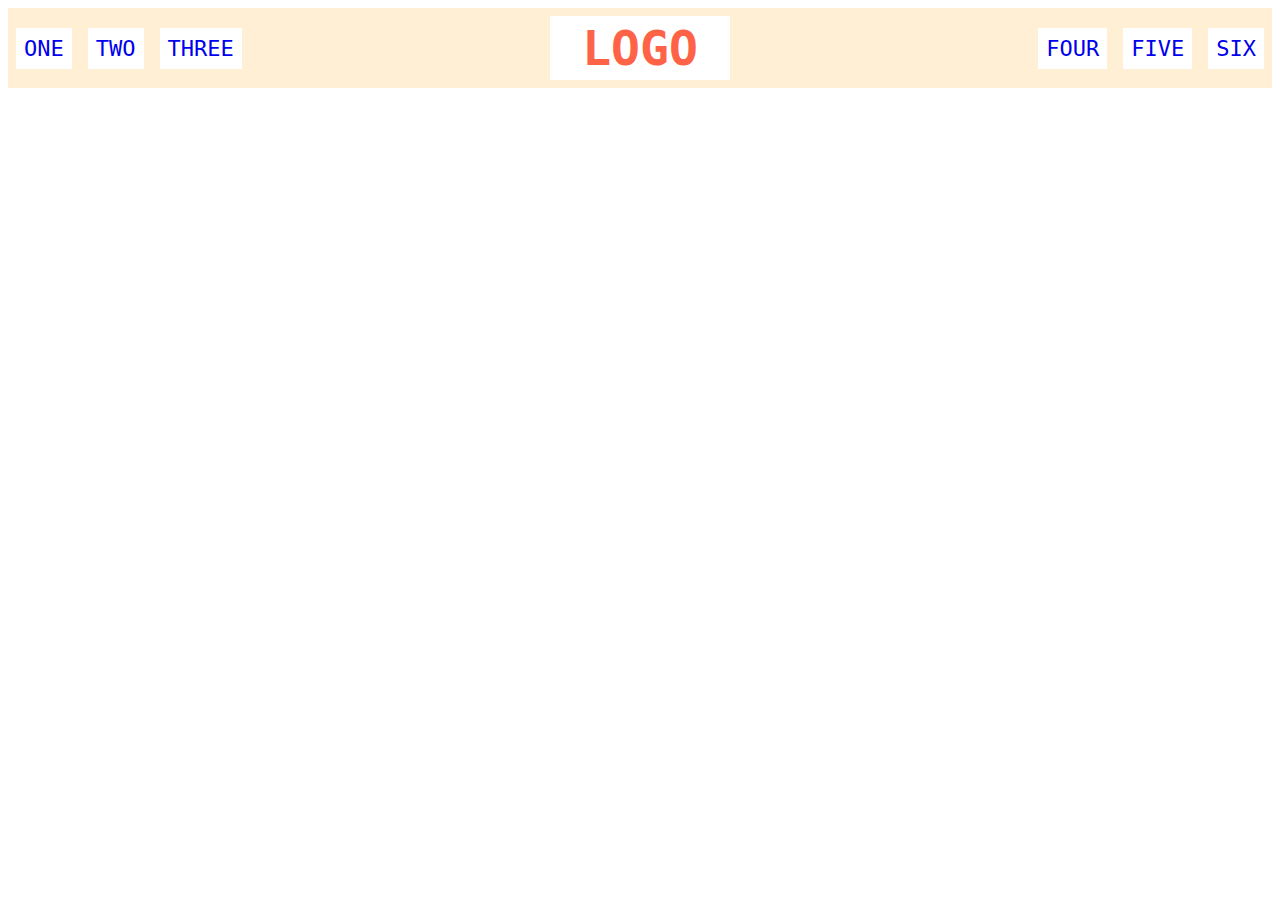
<file: foundations/flex/02-flex-header/index.html>
<!DOCTYPE html>
<html lang="en">

<head>
  <meta charset="UTF-8">
  <meta http-equiv="X-UA-Compatible" content="IE=edge">
  <meta name="viewport" content="width=device-width, initial-scale=1.0">
  <title>Flex Header</title>
  <link rel="stylesheet" href="style.css">
</head>

<body>
  <div class="header">

    <div class="left-links">
      <ul>
        <li><a href="#">ONE</a></li>
        <li><a href="#">TWO</a></li>
        <li><a href="#">THREE</a></li>
      </ul>
    </div>
    <div class="logo">LOGO</div>

    <div class="right-links">
      <ul>
        <li><a href="#">FOUR</a></li>
        <li><a href="#">FIVE</a></li>
        <li><a href="#">SIX</a></li>
      </ul>
    </div>
  </div>
</body>

</html>
</file>
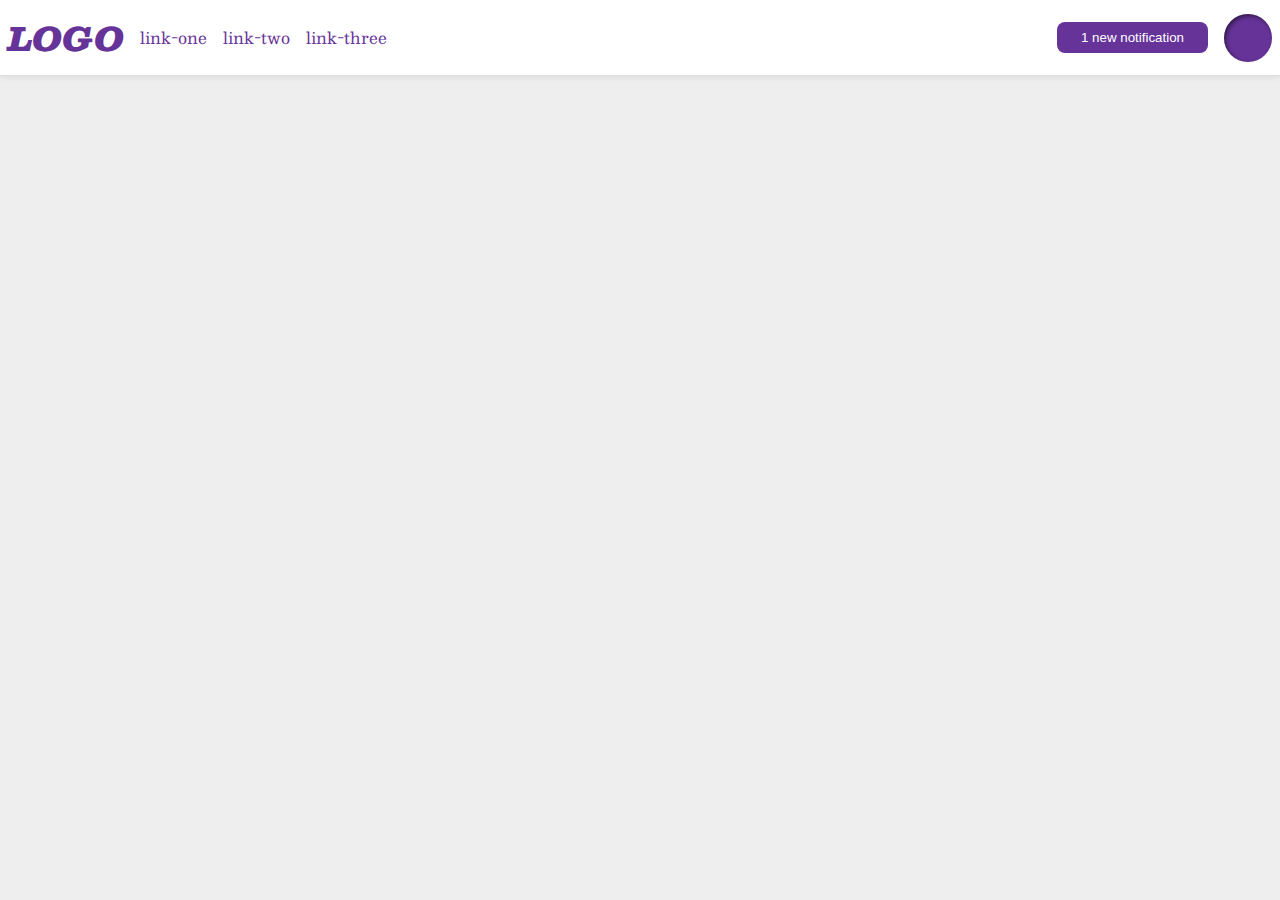
<file: foundations/flex/03-flex-header-2/index.html>
<!DOCTYPE html>
<html lang="en">

<head>
  <meta charset="UTF-8">
  <meta http-equiv="X-UA-Compatible" content="IE=edge">
  <meta name="viewport" content="width=device-width, initial-scale=1.0">
  <title>Flex Header 2</title>
  <link rel="stylesheet" href="style.css">
</head>

<body>
  <div class="header">
    <div class='container-1'>
      <div class="logo">
        LOGO
      </div>
      <ul class="container-1">
        <li><a href="https://google.com">link-one</a></li>
        <li><a href="https://google.com">link-two</a></li>
        <li><a href="https://google.com">link-three</a></li>
      </ul>
    </div>
    <div class='container-2'>
      <button class="notifications">
        1 new notification
      </button>
      <div class="profile-image"></div>
    </div>
  </div>
</body>

</html>
</file>
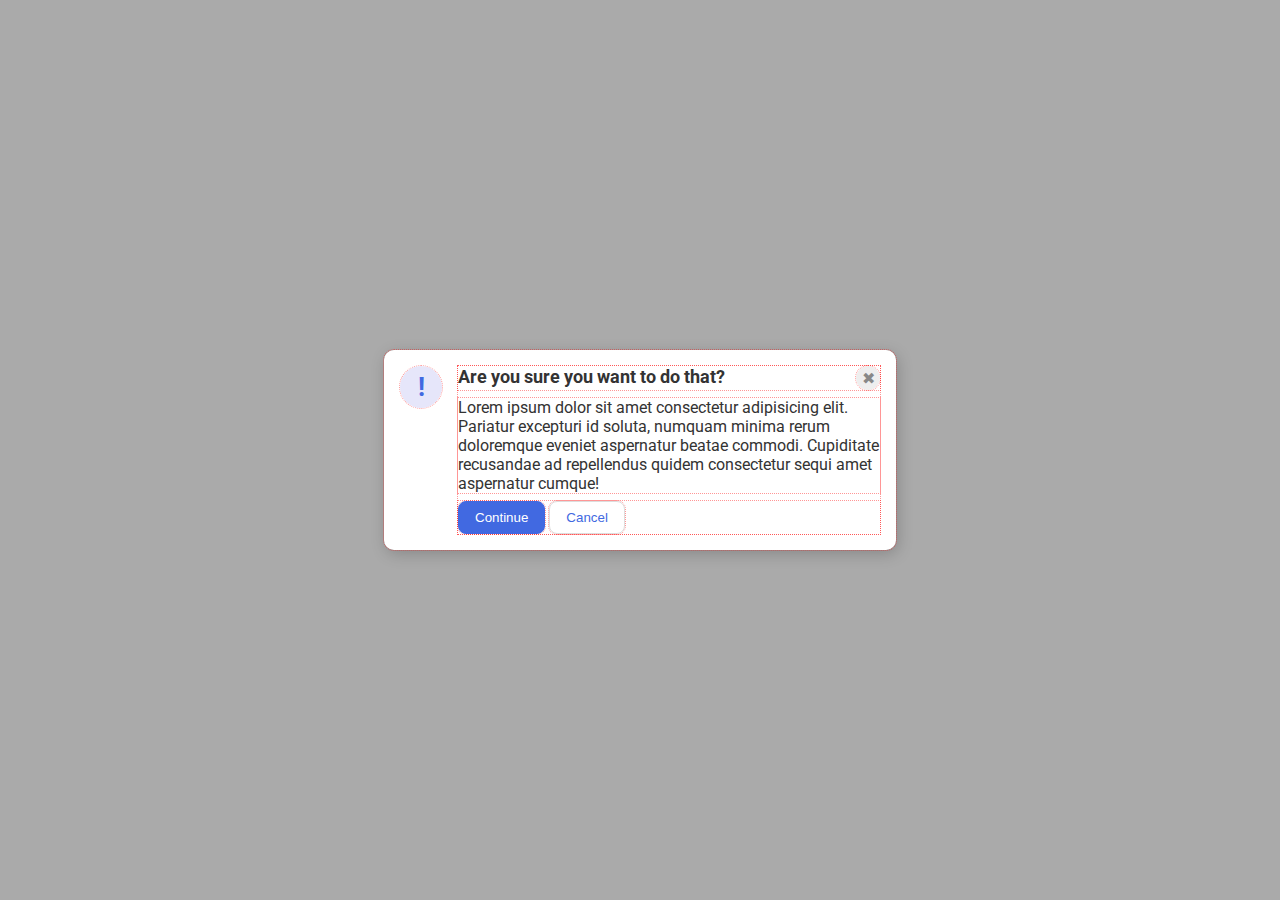
<file: foundations/flex/05-flex-modal/index.html>
<!DOCTYPE html>
<html lang="en">

<head>
  <meta charset="UTF-8">
  <meta http-equiv="X-UA-Compatible" content="IE=edge">
  <meta name="viewport" content="width=device-width, initial-scale=1.0">
  <link rel="stylesheet" href="style.css">
  <title>Modal</title>
</head>

<body>
  <div class="modal">
    <div class="icon">!</div>
    <div class='container'>
      <div class="header">Are you sure you want to do that?
        <button class="close-button">✖</button>
      </div>
      <div class="text">Lorem ipsum dolor sit amet consectetur adipisicing elit. Pariatur excepturi id soluta, numquam
        minima rerum doloremque eveniet aspernatur beatae commodi. Cupiditate recusandae ad repellendus quidem
        consectetur sequi amet aspernatur cumque!</div>
      <div class='container2'>
        <button class="continue">Continue</button>
        <button class="cancel">Cancel</button>
      </div>
    </div>
  </div>
</body>

</html>
</file>
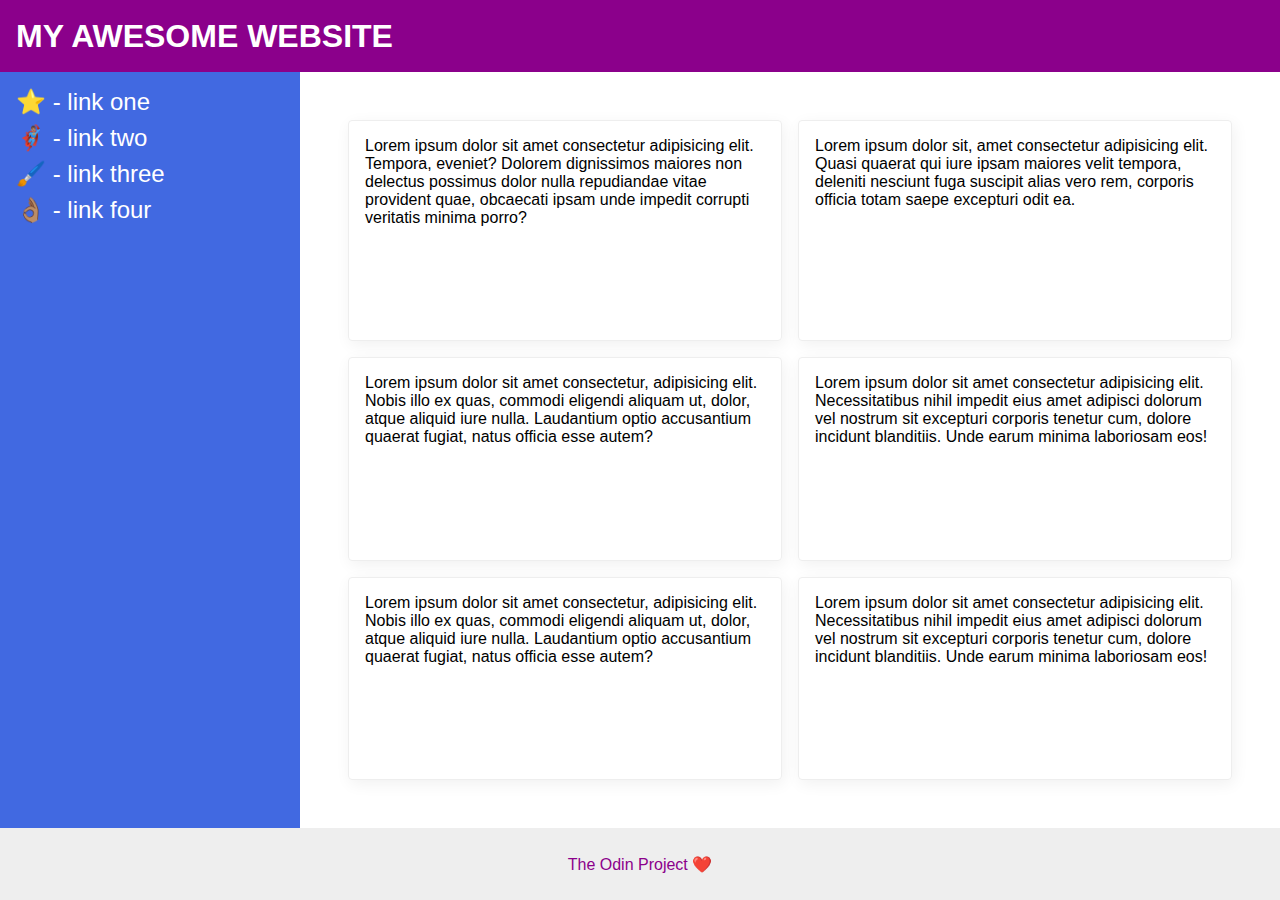
<file: foundations/flex/07-flex-layout-2/index.html>
<!DOCTYPE html>
<html lang="en">

<head>
  <meta charset="UTF-8">
  <meta http-equiv="X-UA-Compatible" content="IE=edge">
  <meta name="viewport" content="width=device-width, initial-scale=1.0">
  <title>The Holy Grail</title>
  <link rel="stylesheet" href="style.css">
</head>

<body>
  <div class="header">
    MY AWESOME WEBSITE
  </div>

  <div class='container'>
    <div class="sidebar">
      <ul>
        <li><a href="#">⭐ - link one</a></li>
        <li><a href="#">🦸🏽‍♂️ - link two</a></li>
        <li><a href="#">🖌️ - link three</a></li>
        <li><a href="#">👌🏽 - link four</a></li>
      </ul>
    </div>

    <div class='container-2'>
      <div class="card">Lorem ipsum dolor sit amet consectetur adipisicing elit. Tempora, eveniet? Dolorem dignissimos
        maiores non delectus possimus dolor nulla repudiandae vitae provident quae, obcaecati ipsam unde impedit
        corrupti
        veritatis minima porro?</div>
      <div class="card">Lorem ipsum dolor sit, amet consectetur adipisicing elit. Quasi quaerat qui iure ipsam maiores
        velit
        tempora, deleniti nesciunt fuga suscipit alias vero rem, corporis officia totam saepe excepturi odit ea.</div>
      <div class="card">Lorem ipsum dolor sit amet consectetur, adipisicing elit. Nobis illo ex quas, commodi eligendi
        aliquam ut, dolor, atque aliquid iure nulla. Laudantium optio accusantium quaerat fugiat, natus officia esse
        autem?
      </div>
      <div class="card">Lorem ipsum dolor sit amet consectetur adipisicing elit. Necessitatibus nihil impedit eius amet
        adipisci dolorum vel nostrum sit excepturi corporis tenetur cum, dolore incidunt blanditiis. Unde earum minima
        laboriosam eos!</div>
      <div class="card">Lorem ipsum dolor sit amet consectetur, adipisicing elit. Nobis illo ex quas, commodi eligendi
        aliquam ut, dolor, atque aliquid iure nulla. Laudantium optio accusantium quaerat fugiat, natus officia esse
        autem?
      </div>
      <div class="card">Lorem ipsum dolor sit amet consectetur adipisicing elit. Necessitatibus nihil impedit eius amet
        adipisci dolorum vel nostrum sit excepturi corporis tenetur cum, dolore incidunt blanditiis. Unde earum minima
        laboriosam eos!</div>
    </div>
  </div>
  <div class="footer">
    The Odin Project ❤️
  </div>
</body>

</html>
</file>
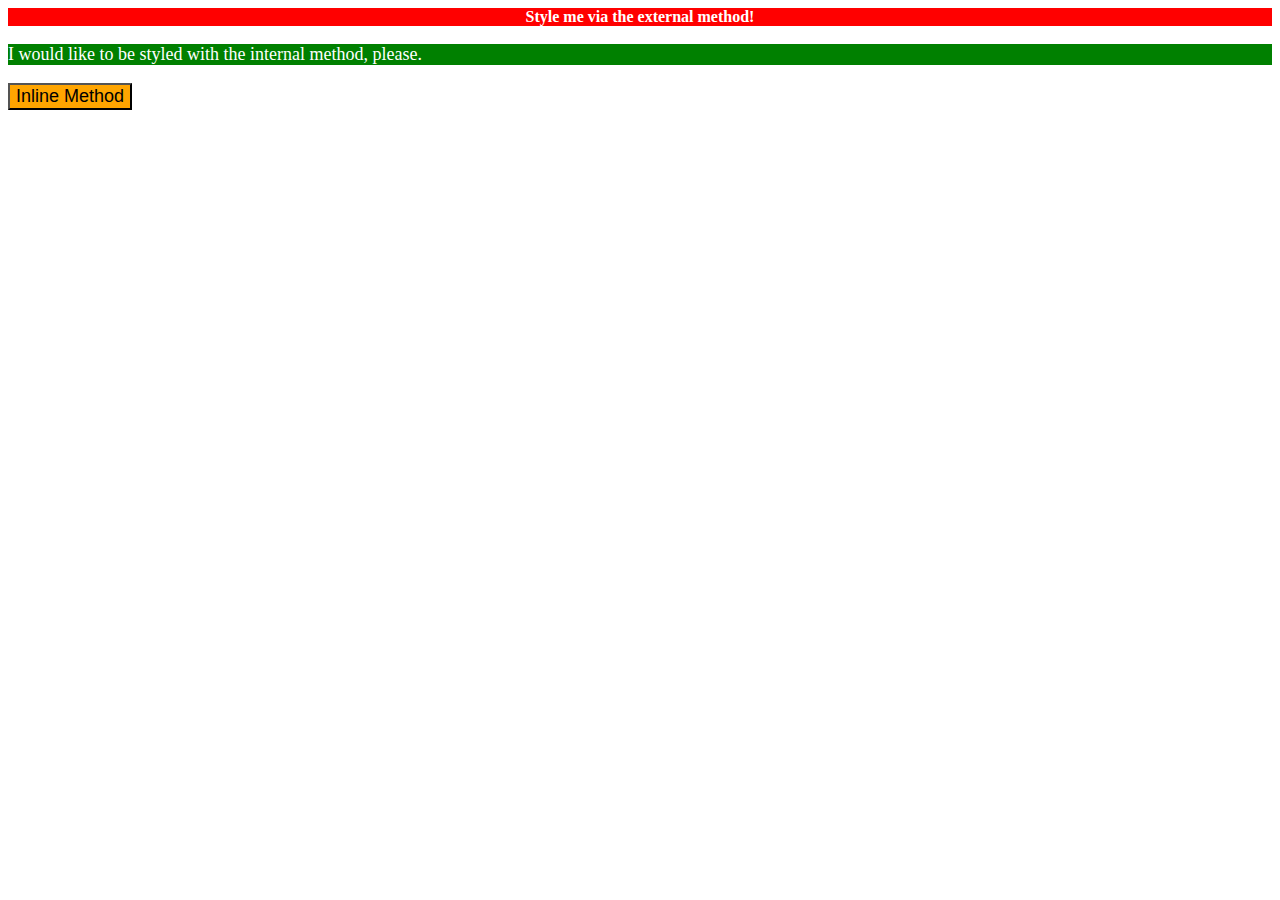
<file: foundations/intro-to-css/01-css-methods/index.html>
<!DOCTYPE html>
<html lang="en">
  <head>
    <meta charset="UTF-8">
    <meta http-equiv="X-UA-Compatible" content="IE=edge">
    <meta name="viewport" content="width=device-width, initial-scale=1.0">
    <link rel="stylesheet" href="styles.css">
    <title>Methods for Adding CSS</title>
    <style>
      p{
        background-color: green;
        color: white;
        font-size: 18px;
      }
    </style>
  </head>
  <body>
    <div>Style me via the external method!</div>
    <p>I would like to be styled with the internal method, please.</p>
    <button style="background-color: orange; font-size: 18px;">Inline Method</button>
  </body>
</html>
</file>
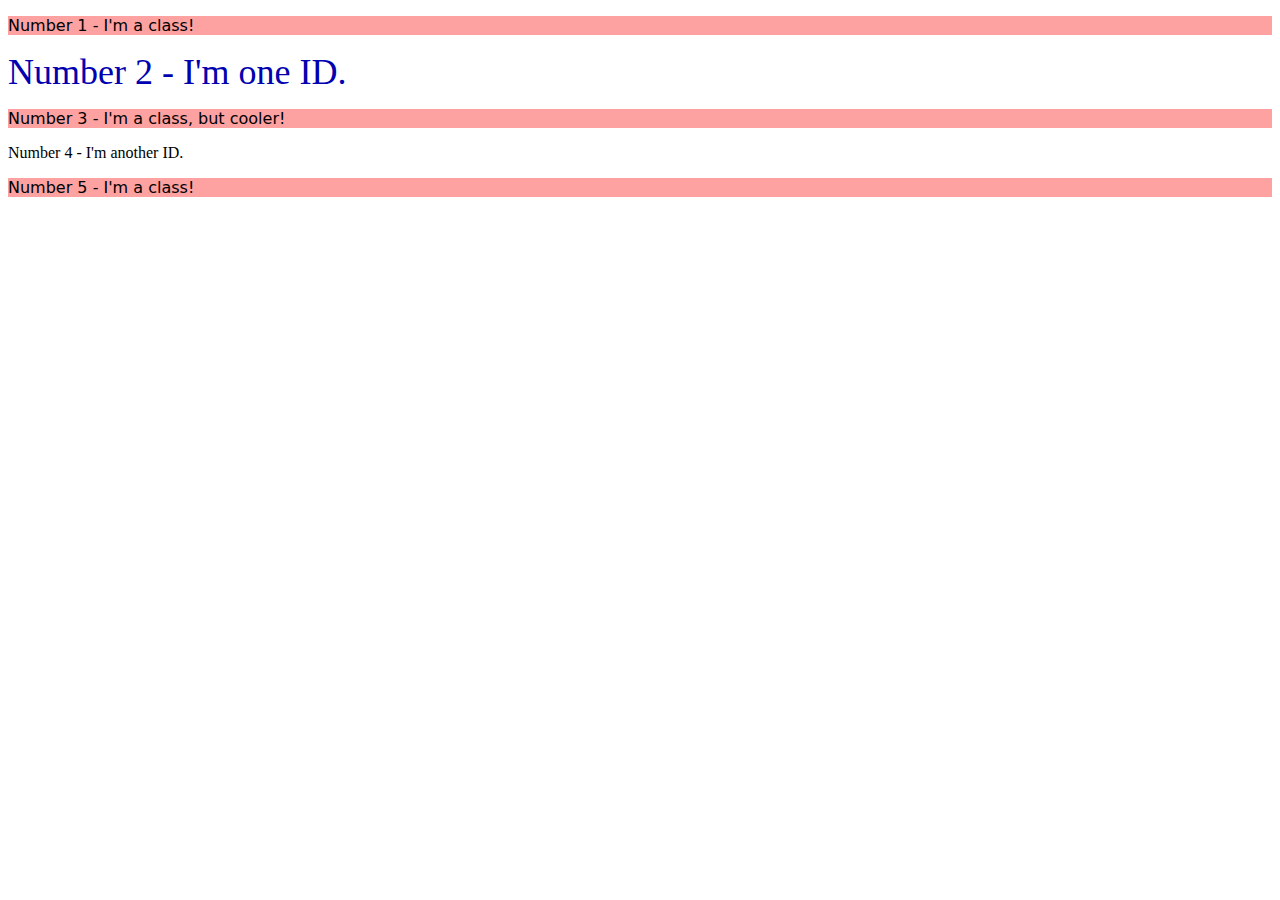
<file: foundations/intro-to-css/02-class-id-selectors/index.html>
<!DOCTYPE html>
<html lang="en">
  <head>
    <meta charset="UTF-8">
    <meta http-equiv="X-UA-Compatible" content="IE=edge">
    <meta name="viewport" content="width=device-width, initial-scale=1.0">
    <title>Class and ID Selectors</title>
    <link rel="stylesheet" href="style.css">
  </head>
  <body>
    <p class="n1">Number 1 - I'm a class!</p>
    <div id="n2">Number 2 - I'm one ID.</div>
    <p class="n3">Number 3 - I'm a class, but cooler!</p>
    <div id="n4">Number 4 - I'm another ID.</div>
    <p class="n5">Number 5 - I'm a class!</p>
  </body>
</html>
</file>
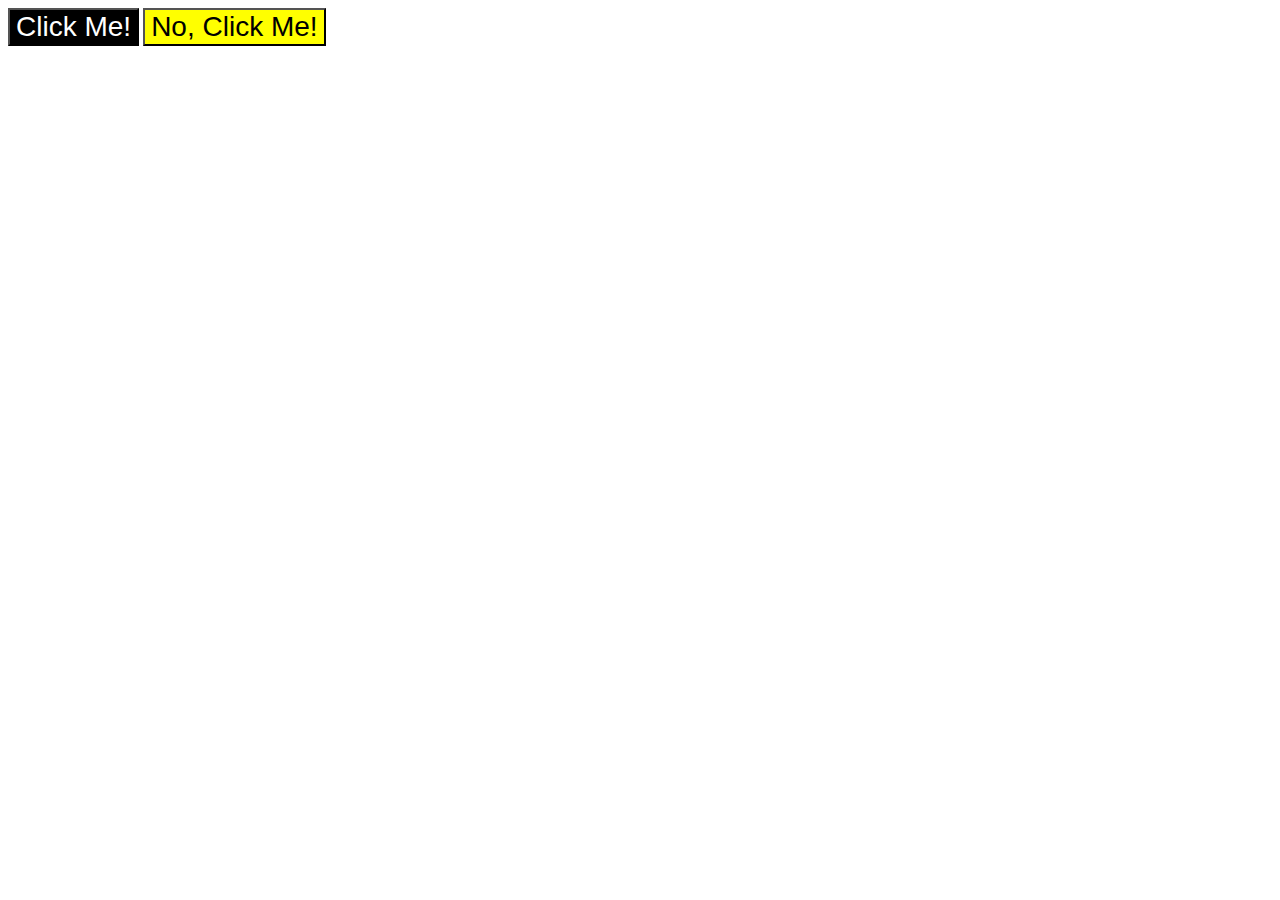
<file: foundations/intro-to-css/03-grouping-selectors/index.html>
<!DOCTYPE html>
<html lang="en">
  <head>
    <meta charset="UTF-8">
    <meta http-equiv="X-UA-Compatible" content="IE=edge">
    <meta name="viewport" content="width=device-width, initial-scale=1.0">
    <title>Grouping Selectors</title>
    <link rel="stylesheet" href="style.css">
  </head>
  <body>
    <button class="b1">Click Me!</button>
    <button class="b2">No, Click Me!</button>
  </body>
</html>
</file>
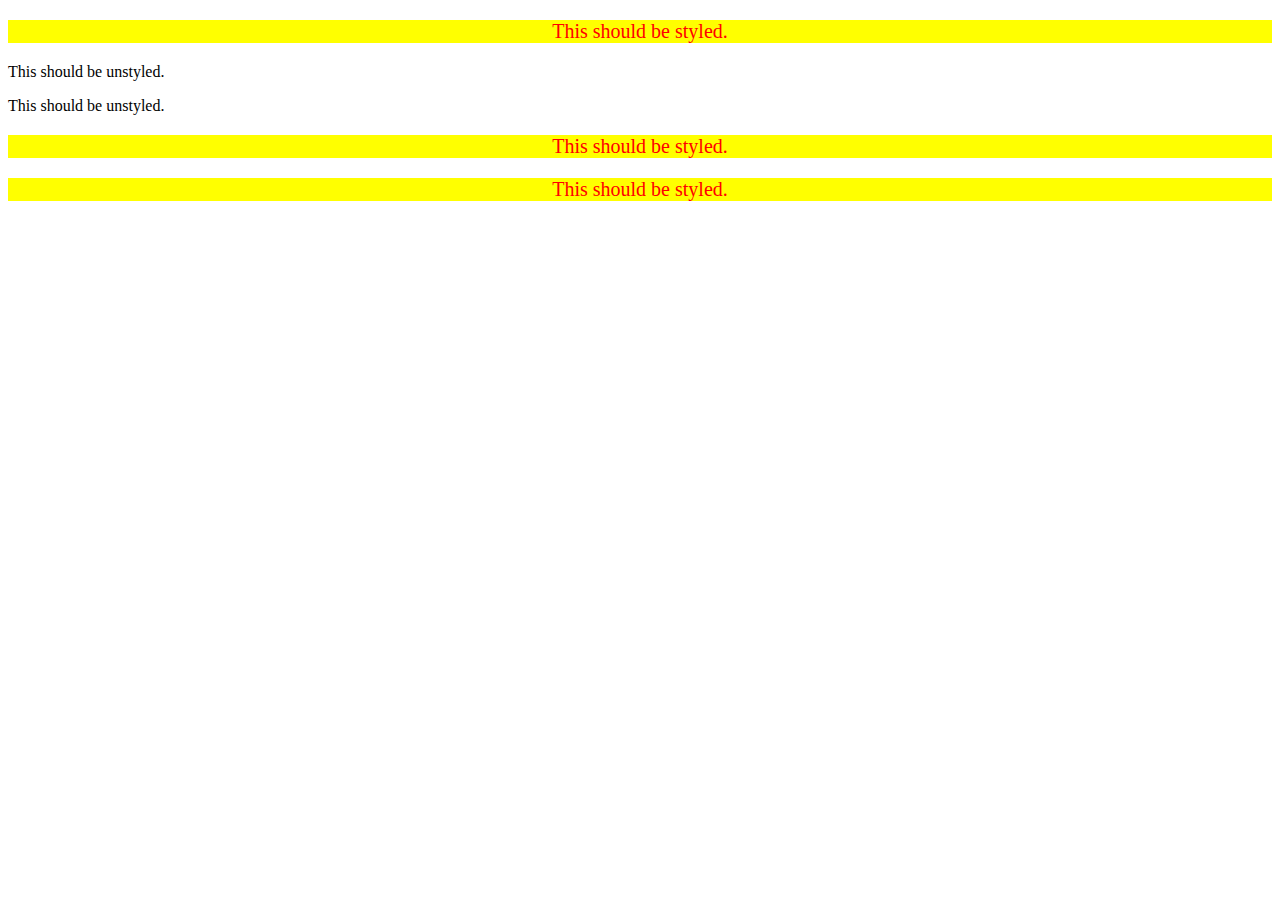
<file: foundations/intro-to-css/05-descendant-combinator/index.html>
<!DOCTYPE html>
<html lang="en">

<head>
  <meta charset="UTF-8">
  <meta http-equiv="X-UA-Compatible" content="IE=edge">
  <meta name="viewport" content="width=device-width, initial-scale=1.0">
  <title>Descendant Combinator</title>
  <link rel="stylesheet" href="style.css">
</head>

<body>
  <div class="container">
    <p class="text">This should be styled.</p>
  </div>
  <p class="text">This should be unstyled.</p>
  <p class="text">This should be unstyled.</p>
  <div class="container">
    <p class="text">This should be styled.</p>
    <p class="text">This should be styled.</p>
  </div>
</body>

</html>
</file>
<file: foundations/flex/02-flex-header/style.css>
.header {
  font-family: monospace;
  background: papayawhip;
  display: flex;
  justify-content: space-between;
  align-items: center;
  padding: 8px;
}

.logo {
  font-size: 48px;
  font-weight: 900;
  color: tomato;
  background: white;
  padding: 4px 32px;
}

ul {
  /* this removes the dots on the list items*/
  list-style-type: none;
  display: flex;
  gap: 16px;
  padding: 0px;
  margin: 0;
}

a {
  font-size: 22px;
  background: white;
  padding: 8px;
  /* this removes the line under the links */
  text-decoration: none;
}
</file>
<file: foundations/flex/03-flex-header-2/style.css>
/* this is some magical font-importing.  
you'll learn about it later. */
@import url('https://fonts.googleapis.com/css2?family=Besley:ital,wght@0,400;1,900&display=swap');

body {
  margin: 0;
  background: #eee;
  font-family: Besley, serif;
}

.header {
  background: white;
  border-bottom: 1px solid #ddd;
  box-shadow: 0 0 8px rgba(0, 0, 0, 0.1);
}

.profile-image {
  background: rebeccapurple;
  box-shadow: inset 2px 2px 4px rgba(0, 0, 0, 0.5);
  border-radius: 50%;
  width: 48px;
  height: 48px;
}

.logo {
  color: rebeccapurple;
  font-size: 32px;
  font-weight: 900;
  font-style: italic;
}

button {
  border: none;
  border-radius: 8px;
  background: rebeccapurple;
  color: white;
  padding: 8px 24px;
}

a {
  /* this removes the line under our links */
  text-decoration: none;
  color: rebeccapurple;
}

ul {
  list-style-type: none;
  padding: 0;
}

.header {
  display: flex;
  flex-direction: row;
  align-items: center;
  padding: 8px;
}

.container-1 {
  display: flex;
  align-items: center;
  margin-right: auto;
  gap: 16px;
}

.container-2 {
  display: flex;
  align-items: center;
  margin-left: auto;
  gap: 16px;
}
</file>
<file: foundations/flex/05-flex-modal/style.css>
@import url('https://fonts.googleapis.com/css2?family=Roboto:wght@400;700&display=swap');

* {
  outline: 1px dotted rgba(255, 0, 0, 0.408);
}

html,
body {
  height: 100%;
}

body {
  font-family: Roboto, sans-serif;
  margin: 0;
  background: #aaa;
  color: #333;
  /* I'll give you this one for free lol */
  display: flex;
  align-items: center;
  justify-content: center;
}

.modal {
  background: white;
  width: 480px;
  border-radius: 10px;
  box-shadow: 2px 4px 16px rgba(0, 0, 0, 0.2);
}

.icon {
  color: royalblue;
  font-size: 26px;
  font-weight: 700;
  background: lavender;
  width: 42px;
  height: 42px;
  border-radius: 50%;
  display: flex;
  align-items: center;
  justify-content: center;
}

.close-button {
  background: #eee;
  border-radius: 50%;
  color: #888;
  font-weight: 400;
  font-size: 16px;
  height: 24px;
  width: 24px;
  display: flex;
  align-items: center;
  justify-content: center;
  border: 1px solid #eee;
  padding: 0;
}

button {
  cursor: pointer;
  padding: 8px 16px;
  border-radius: 8px;
}

button.continue {
  background: royalblue;
  border: 1px solid royalblue;
  color: white;
}

button.cancel {
  background: white;
  border: 1px solid #ddd;
  color: royalblue;
}

.modal {
  display: flex;
  gap: 16px;
  padding: 16px;
}

.icon,
.close-button {
  flex-shrink: 0;
}

.container {
  display: flex;
  flex-direction: column;
  gap: 8px;
}

.header {
  display: flex;
  justify-content: space-between;
  font-size: large;
  font-weight: bold;
}
</file>
<file: foundations/flex/07-flex-layout-2/style.css>
body {
  font-family: -apple-system, BlinkMacSystemFont, 'Segoe UI', Roboto, Oxygen,
    Ubuntu, Cantarell, 'Open Sans', 'Helvetica Neue', sans-serif;
  margin: 0;
  min-height: 100vh;
}

.header {
  height: 72px;
  background: darkmagenta;
  color: white;
}

.footer {
  height: 72px;
  background: #eee;
  color: darkmagenta;
}

.sidebar {
  width: 300px;
  background: royalblue;
  box-sizing: border-box;
}

.card {
  border: 1px solid #eee;
  box-shadow: 2px 4px 16px rgba(0, 0, 0, 0.06);
  border-radius: 4px;
}

/* Solution */

body {
  display: flex;
  flex-direction: column;
}

.container {
  display: flex;
  flex: 1;
}

.header {
  font-size: 32px;
  font-weight: 900;
  padding-left: 16px;
  display: flex;
  align-items: center;
}

.footer {
  display: flex;
  justify-content: center;
  align-items: center;
}

.sidebar {
  flex: 1 0 300px;
  padding: 16px;
}

.sidebar ul {
  margin: 0%;
  padding: 0%;
}

.sidebar li {
  list-style-type: none;
  margin-bottom: 8px;
}

.sidebar a {
  text-decoration: none;
  color: white;
  font-size: 24px;
}

.container-2 {
  display: flex;
  flex-wrap: wrap;
  gap: 16px;
  padding: 48px;
}
.card {
  padding: 16px;
  flex: 1 1 300px;

}
</file>
<file: foundations/intro-to-css/01-css-methods/styles.css>
div {
    background-color: red;
    color: white;
    font-size: 32;
    text-align: center;
    font-weight: bold;
}
</file>
<file: foundations/intro-to-css/02-class-id-selectors/style.css>
.n1,
.n3,
.n5 {
  background-color: rgb(254, 161, 161);
  font-family: Verdana, "DejaVu Sans", sans-serif;
}

#n2 {
  color: rgb(0, 0, 177);
  font-size: 36px;
}

#n4 {
}
</file>
<file: foundations/intro-to-css/03-grouping-selectors/style.css>
.b1, .b2{
  font-size: 28px;
  font-family: Helvetica, 'Times New Roman', sans-serif;
}

.b1 {
  background-color: rgb(0, 0, 0);
  color: rgb(255, 255, 255);
}

.b2{
  background-color: rgb(255, 255, 0);
}
</file>
<file: foundations/intro-to-css/05-descendant-combinator/style.css>
body div p {
  text-align: center;
  background-color: rgb(255, 255, 0);
  color: rgb(255, 0, 0);
  font-size: 20px;
}

/* Or */

.container .text {
  text-align: center;
  background-color: rgb(255, 255, 0);
  color: rgb(255, 0, 0);
  font-size: 20px;
}
</file>
